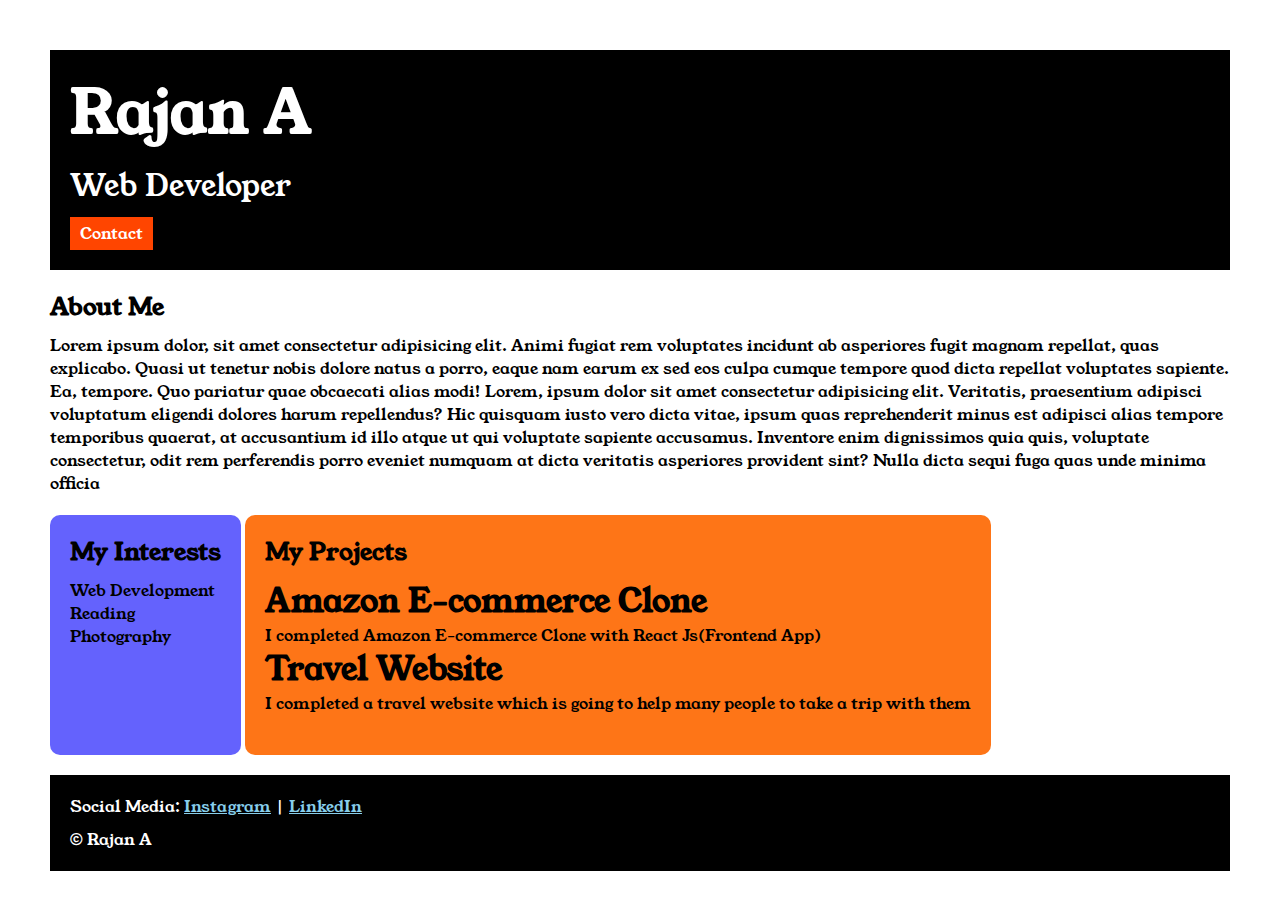
<file: index.html>
<!DOCTYPE html>
<html lang="en">

<head>
    <meta charset="UTF-8">
    <meta name="viewport" content="width=device-width, initial-scale=1.0">
    <link rel="preconnect" href="https://fonts.googleapis.com">
<link rel="preconnect" href="https://fonts.gstatic.com" crossorigin>
<link href="https://fonts.googleapis.com/css2?family=Young+Serif&display=swap" rel="stylesheet">
    <link rel="stylesheet" href="style.css">

    <title>Portfolio</title>
</head>

<body>

    <div class="container">
        <div class="section-one">
            <h1 class="section-one__name">Rajan A</h1>
            <p class="section-one__role">Web Developer</p>
            <a class="section-one__contact" href="contact.html">Contact</a>
        </div>

        <div class="section-two">
            <h2 class="section-two__title">About Me</h2>
            <p class="section-two__desc">Lorem ipsum dolor, sit amet consectetur adipisicing elit. Animi fugiat rem
                voluptates incidunt ab asperiores
                fugit magnam repellat, quas explicabo. Quasi ut tenetur nobis dolore natus a porro, eaque nam earum ex
                sed eos
                culpa cumque tempore quod dicta repellat voluptates sapiente. Ea, tempore. Quo pariatur quae obcaecati
                alias
                modi! Lorem, ipsum dolor sit amet consectetur adipisicing elit. Veritatis, praesentium adipisci
                voluptatum
                eligendi dolores harum repellendus? Hic quisquam iusto vero dicta vitae, ipsum quas reprehenderit minus
                est
                adipisci alias tempore temporibus quaerat, at accusantium id illo atque ut qui voluptate sapiente
                accusamus.
                Inventore enim dignissimos quia quis, voluptate consectetur, odit rem perferendis porro eveniet numquam
                at dicta
                veritatis asperiores provident sint? Nulla dicta sequi fuga quas unde minima officia </p>

        </div>
        <div class="section-three">
            <h2 class="section-three__title">My Interests</h2>
            <ul class="section-three__desc">
                <li>Web Development</li>
                <li>Reading</li>
                <li>Photography</li>
            </ul>
        </div>
        <div class="section-four">
            <h2 class="section-four__title">My Projects</h2>
            <ul class="section-four__desc">
                <li>
                    <h1>Amazon E-commerce Clone</h1>

                    <p>I completed Amazon E-commerce Clone with React Js(Frontend App)</p>
                </li>
            </ul>
            <ul>
                <li>
                    <h1>Travel Website</h1>
                    <p>I completed a travel website which is going to help many people to take a trip with them</p>
                </li>
            </ul>

        </div>
        <div class="section-five">
            <p class="section-five__title"> Social Media: <a href="https://www.instagram.com/">Instagram</a> | <a
                    href="https://www.linkedin.com/">LinkedIn</a> </p>
            <p class="section-five__desc">&copy; Rajan A</p>
        </div>

    </div>

</body>

</html>
</file>
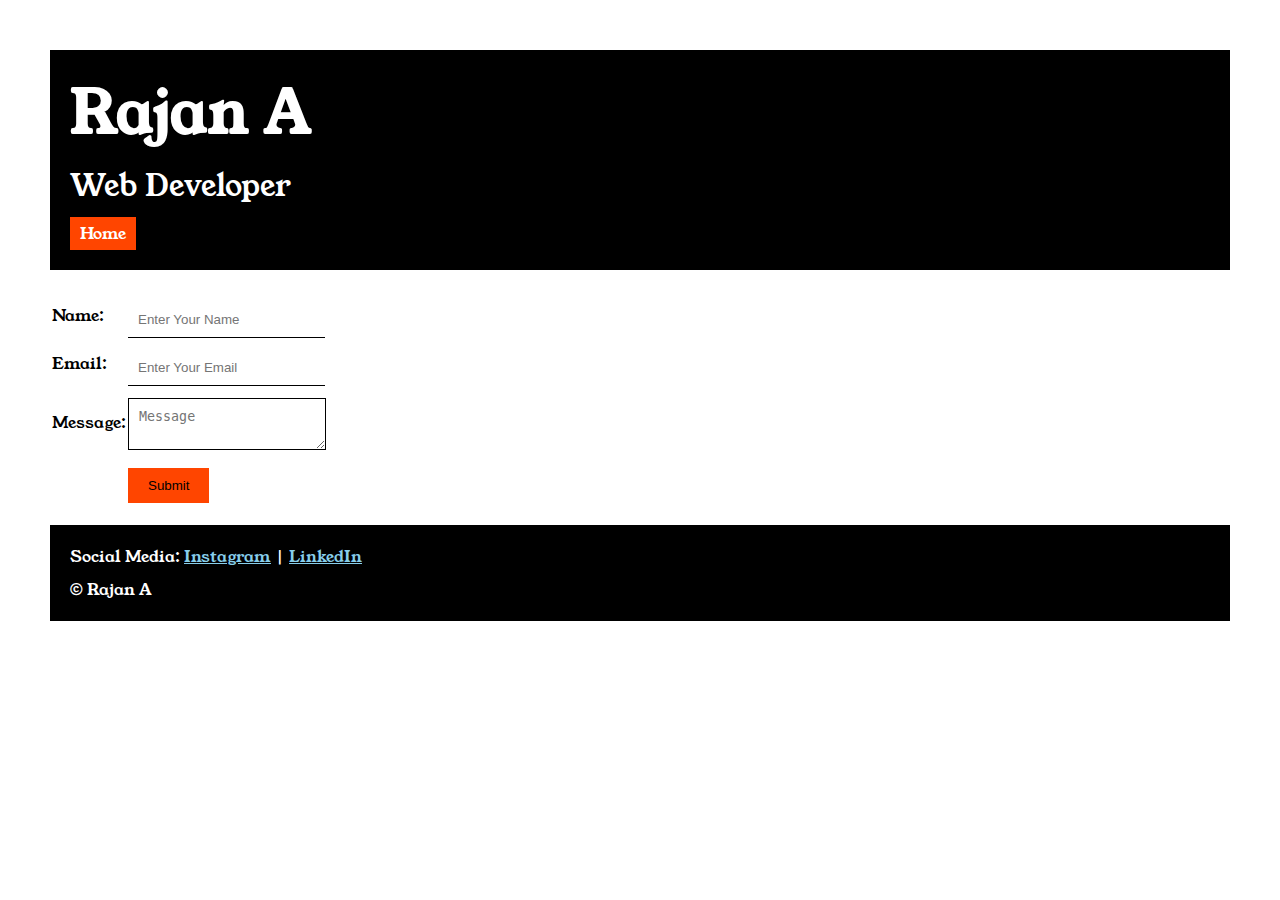
<file: contact.html>
<!DOCTYPE html>
<html lang="en">

<head>
    <meta charset="UTF-8">
    <meta name="viewport" content="width=device-width, initial-scale=1.0">
    <link rel="preconnect" href="https://fonts.googleapis.com">
    <link rel="preconnect" href="https://fonts.gstatic.com" crossorigin>
    <link href="https://fonts.googleapis.com/css2?family=Young+Serif&display=swap" rel="stylesheet">
    <link rel="stylesheet" href="style.css">
    <title>Contact</title>
</head>

<body>
    <div class="container">
        <div class="section-one">
            <h1 class="section-one__name">Rajan A</h1>
            <p class="section-one__role">Web Developer</p>
            <a class="section-one__contact" href="index.html">Home</a>
        </div>

        <div class="contact-form">
        <form>
            <table>
                <tr>
                    <td>Name:</td>
                    <td><input type="text" placeholder="Enter Your Name" class="contact-form__input"></td>
                </tr>

                <tr>
                    <td>Email:</td>
                    <td><input type="text" placeholder="Enter Your Email" class="contact-form__input"></td>
                </tr>

                <tr>
                    <td>Message:</td>
                    <td>
                        <textarea placeholder="Message" class="contact-form__textarea"></textarea>

                    </td>
                </tr>
                <tr>
                    <td></td>
                    <td><input type="submit" class="contact-form__submit"></td>
                </tr>
            </table>
        </form>
    
    </div>

        <div class="section-five">
        <p class="section-five__title"> Social Media: <a href="https://www.instagram.com/" target="_blank">Instagram</a> | <a
                href="https://www.linkedin.com/">LinkedIn</a> </p>
        <p class="section-five__desc">&copy; Rajan A</p>
        </div>

    </div>

</body>

</html>
</file>
<file: style.css>
* {
    padding: 0;
    margin: 0;
}

body{
    font-family: "Young Serif", serif;
    font-weight: 400;
    font-style: normal;
  }
  


.container {
    padding: 50px;
}

.section-one {
    background-color: black;
    color: white;
    padding: 20px;

}

.section-one__contact{
    background-color: orangered;
    color: white;
    padding-left: 10px;
    padding-right: 10px;
    padding-bottom: 5px;
    padding-top: 5px;
    display: inline-block;
    text-decoration: none;
    margin-top: 10px;
}

.section-one__name{
    font-size: 60px;
}

.section-one__role{
    font-size: 30px;
    margin-top: 10px;
    
}

.section-two,.section-three,.section-four,.section-five{
    margin-top: 20px;
}

.section-two__desc,.section-three__desc,.section-four__desc,.section-five__desc{
    margin-top: 10px;
}

.section-five{
    background-color: black;
    color: white;
    padding: 20px;
}

.section-five__title a{
    color: skyblue;
}

.section-three li,.section-four li{
    list-style: none;
}

.section-three{
    background-color: #6462fd;
    display: inline-block;
    color: black;
    padding: 20px;
    height: 200px;
    border-radius: 10px;
    vertical-align: top;

}

.section-four{
    background-color: #FE7517;
    color: black;
    display: inline-block;
    padding: 20px;
    height: 200px;
    border-radius: 10px;
    vertical-align: top;
}

.contact-form{
    margin-top: 20px;
}

.contact-form__input,.contact-form__textarea,.contact-form__submit{
    margin-top: 10px;
}

.contact-form__input{
    padding: 10px;
    border: none;
    border-bottom: solid 1px black;

}

.contact-form__textarea{
    padding: 10px;
    border: none;
    border: solid 1px black;

}

.contact-form__submit{
    padding-top: 10px;
    padding-bottom: 10px;
    padding-left: 20px;
    padding-right: 20px;
    background-color: orangered;
    color: black;
    border: none;
}
</file>
